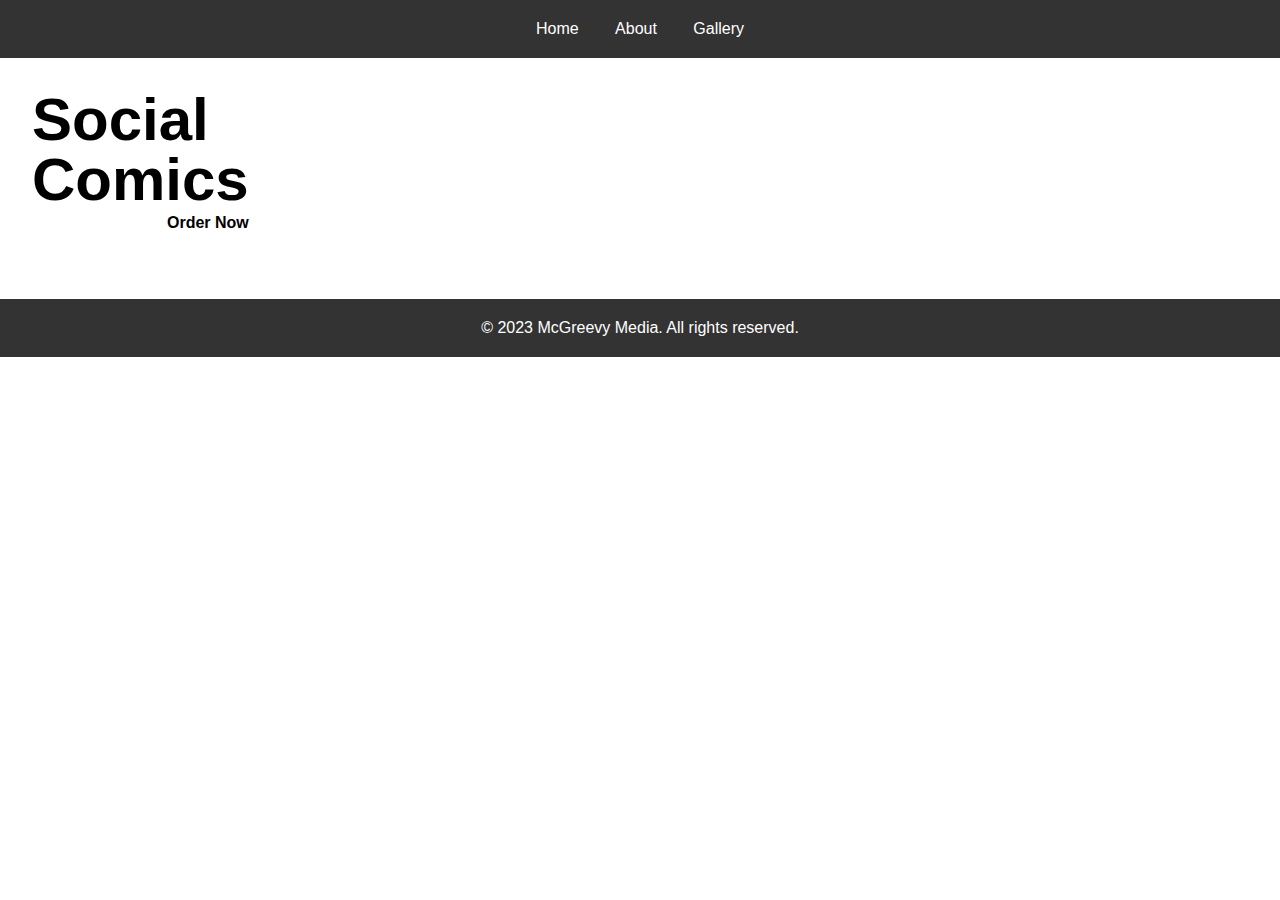
<file: index.html>
<!DOCTYPE html>
<html lang="en">
<head>
    <meta charset="UTF-8">
    <meta name="viewport" content="width=device-width, initial-scale=1.0">
    <title>Comic Book Website</title>
    <link rel="stylesheet" href="styles.css">
</head>
<body>
    <header>
        <nav>
            <a href="index.html">Home</a>
            <a href="about.html">About</a>
            <a href="Gallery.html">Gallery</a>
        </nav>
    </header>
    <main>
        <div class="header-container">
            <div class="bigHeader-container">
                <div class="bigHeader-column">
                    <h1 class="bigHeader">Social</h1>
                    <h1 class="bigHeader">Comics</h1>
                    <p class="order-now">Order Now</p>
                </div>
                <div class="column2">
                  
                </div>
            </div>
            
        </div>
    </main>
    <footer>
        <p>&copy; 2023 McGreevy Media. All rights reserved.</p>
    </footer>
</body>
</html>
</file>
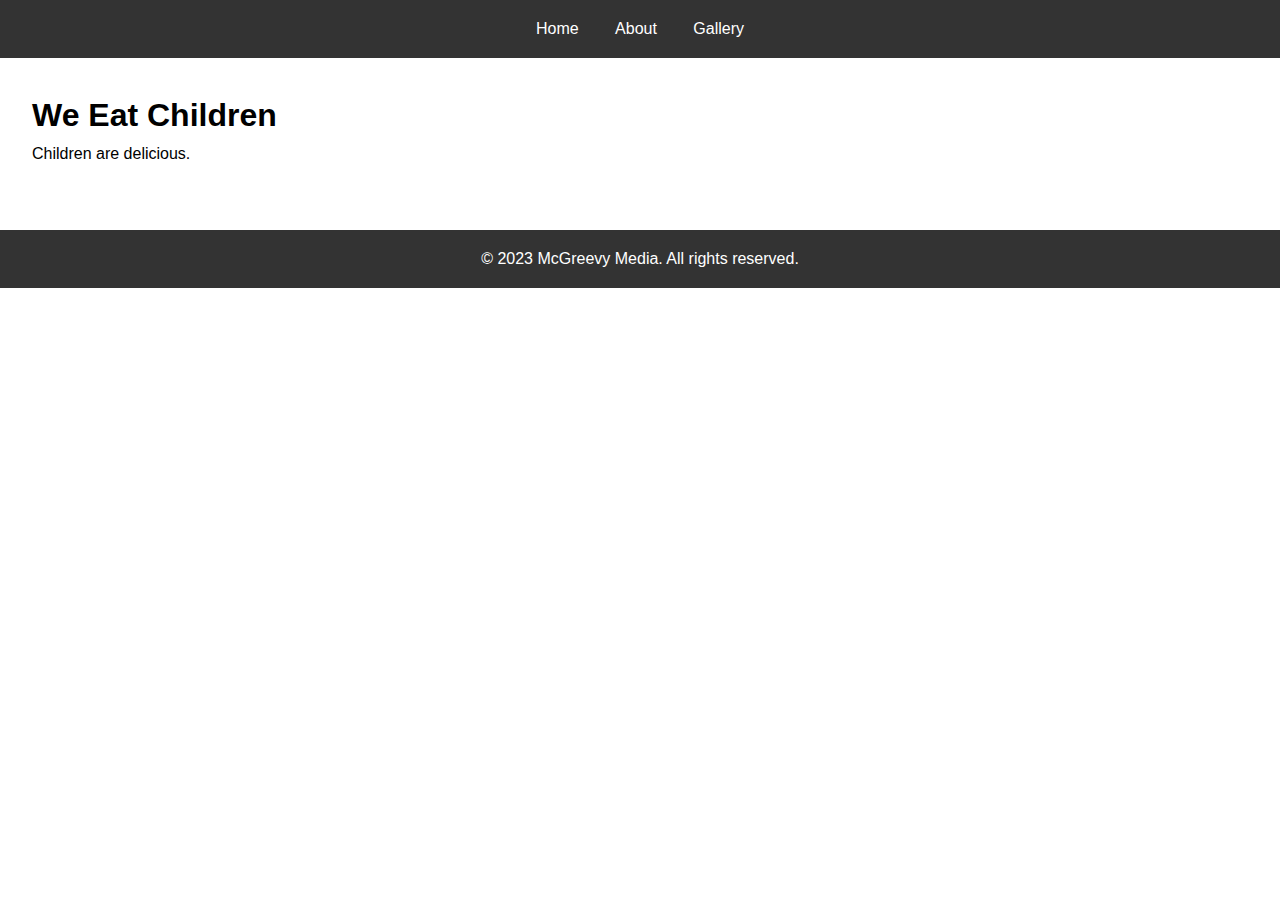
<file: about.html>
<!DOCTYPE html>
<html lang="en">
<head>
    <meta charset="UTF-8">
    <meta name="viewport" content="width=device-width, initial-scale=1.0">
    <title>Comic Book Website</title>
    <link rel="stylesheet" href="styles.css">
</head>
<body>
    <header>
        <nav>
            <a href="index.html">Home</a>
            <a href="about.html">About</a>
            <a href="Gallery.html">Gallery</a>
        </nav>
    </header>
    <main>
        <h1>We Eat Children</h1>
        <p>Children are delicious.</p>
    </main>
    <footer>
        <p>&copy; 2023 McGreevy Media. All rights reserved.</p>
    </footer>
</body>
</html>
</file>
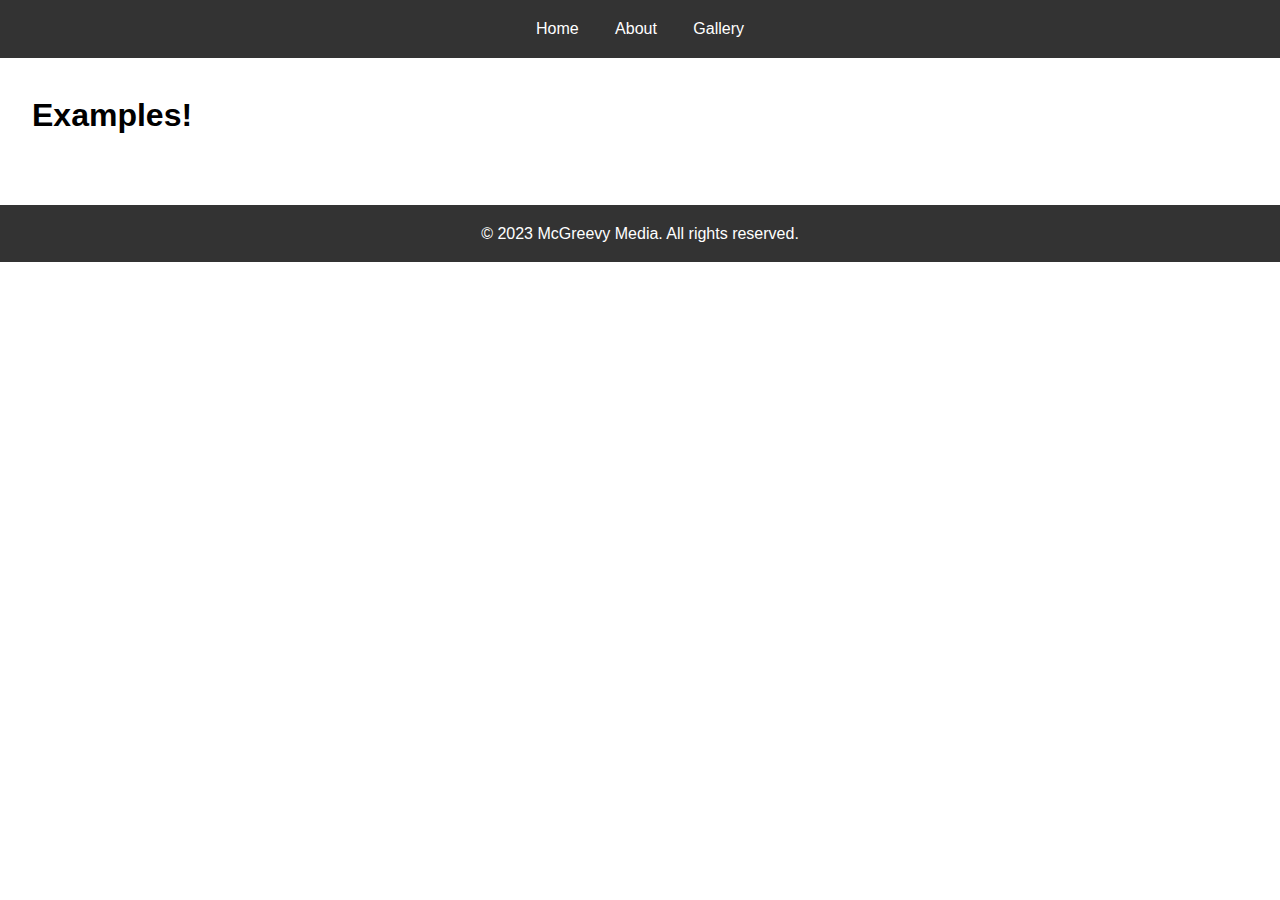
<file: Gallery.html>
<!DOCTYPE html>
<html lang="en">
<head>
    <meta charset="UTF-8">
    <meta name="viewport" content="width=device-width, initial-scale=1.0">
    <title>Comic Book Website</title>
    <link rel="stylesheet" href="styles.css">
</head>
<body>
    <header>
        <nav>
            <a href="index.html">Home</a>
            <a href="about.html">About</a>
            <a href="Gallery.html">Gallery</a>
        </nav>
    </header>
    <main>
        <h1>Examples!</h1>
        
    </main>
    <footer>
        <p>&copy; 2023 McGreevy Media. All rights reserved.</p>
    </footer>
</body>
</html>
</file>
<file: styles.css>
body, h1, p {
    margin: 0;
    padding: 0;
}

body {
    font-family: Arial, sans-serif;
    line-height: 1.6;
}

header {
    background-color: #333;
    padding: 1rem;
}

nav {
    text-align: center;
}

nav a {
    color: #fff;
    text-decoration: none;
    margin: 0 1rem;
}

nav a:hover {
    color: #ccc;
}

main {
    padding: 2rem;
}

footer {
    background-color: #333;
    color: #fff;
    text-align: center;
    padding: 1rem;
    margin-top: 2rem;
}
.bigHeader-container {
    display: grid;
    grid-template-columns: auto 1fr; /* Set first column to auto and second column to take up remaining space */
    align-items: flex-start;
   
}

.bigHeader-column {
    display: flex;
    flex-direction: column;
  
}

.column2 {

}
.bigHeader {
    font-size: 60px;        
    font-weight: bold;      
    line-height: 1;        
    margin-bottom: 0;        
}
.order-now{
   
    text-align: right;
    font-weight: bold;
   
}
</file>
